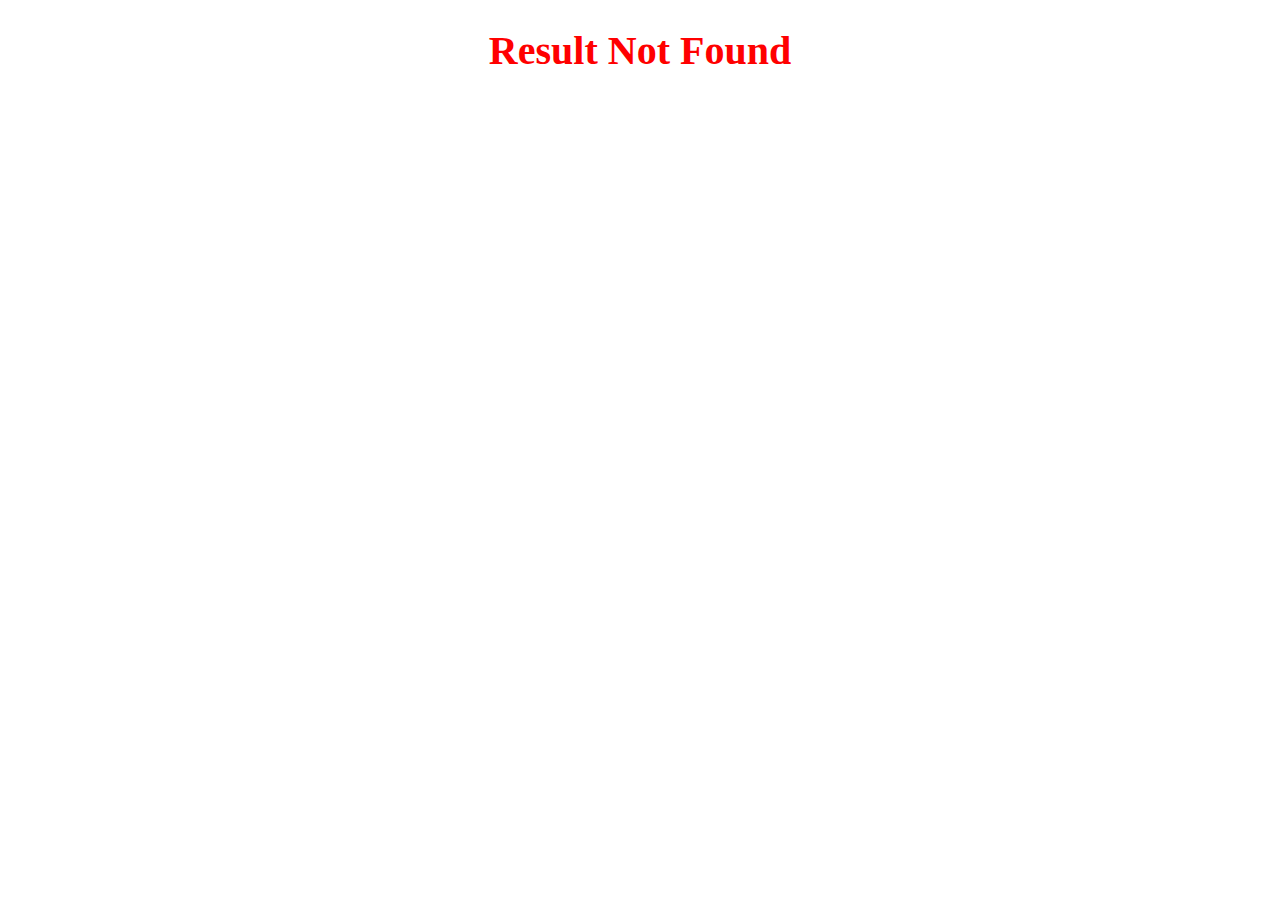
<file: Chap 1-5/index.html>
<!DOCTYPE html>
<html lang="en">
<head>
    <meta charset="UTF-8">
    <meta name="viewport" content="width=device-width, initial-scale=1.0">
    <title>Document</title>
</head>
<body>
    
 <style>
        
        h1{
        text-align: center;
        font-size: 40px;
        color: b;
        }
        
        
        table{
        background-color: rebeccapurple;
        color: green;
        text-align: center;
        width: 470px;
        }
        
        
        td{
        width: 470px;
        border: none;
        font-size: 20px;
        color: greenyellow;
        font-family: free-sans;
        }
        
        td:hover{
        border:4px solid rgb(130, 210, 221);
        }
        
        td:active{
        border:5px solid purple;
        }
        
        </style>
        <script>
        rollno=prompt("Enter Your Roll No","");
        stname=prompt("Enter Your Name","")
        english=prompt("Enter Your English Marks","");
        urdu=prompt("Enter Your Urdu Marks","");
        computer=prompt("Enter Your Computer Marks","");
        total=300;
        ob=eval(english)+eval(urdu)+eval(computer);
        per=ob*100/total;
        avg=ob/3;
        if(per>=33)
        {
        result="Pass";
        }
        else
        {
        result="Fail";
        }
        
        if(per>=90)
        {
        grade="A";
        }
        else if(per>=80)
        {
        grade="B";
        }
        else if(per>=70)
        {
        grade="C";
        }
        else
        {
        grade="D";
        }
        confirm=confirm("Are You Sure  !");
        </script>
        </head>
        <body>
        
        <script>
         if(confirm==true)
         {
        document.write("<h1>Result Card</h1><table align='center'><tr><td>Roll No</td><td>" +
         rollno + "</td></tr><tr><td>Name</td><td>" + stname + "</td></tr><tr><td>English</td><td>" +
         english + "</td></tr><tr><td>Urdu</td><td>" + urdu + "</td></tr><tr><td>Computer</td><td>" +
         computer + "</td></tr><tr><td>Total Marks</td><td>" + total + "</td></tr><tr><td>Obtained Marks</td><td>" + 
        ob + "</td></tr><tr><td>Percentage</td><td>" + per + "</td></tr><tr><td>Average Marks</td><td>" + 
        avg + "</td></tr><tr><td>Pass/Fail</td><td>" + result + "</td></tr><tr><td>Grade</td><td>" + 
        grade + "</td></tr></table>");
        }
        else
        {
        document.write("<h1 align='center'><font color='red'>Result Not Found</font></h1>");
        }
        </script>


</body>
<script src="app.js"></script>
</html>
</file>
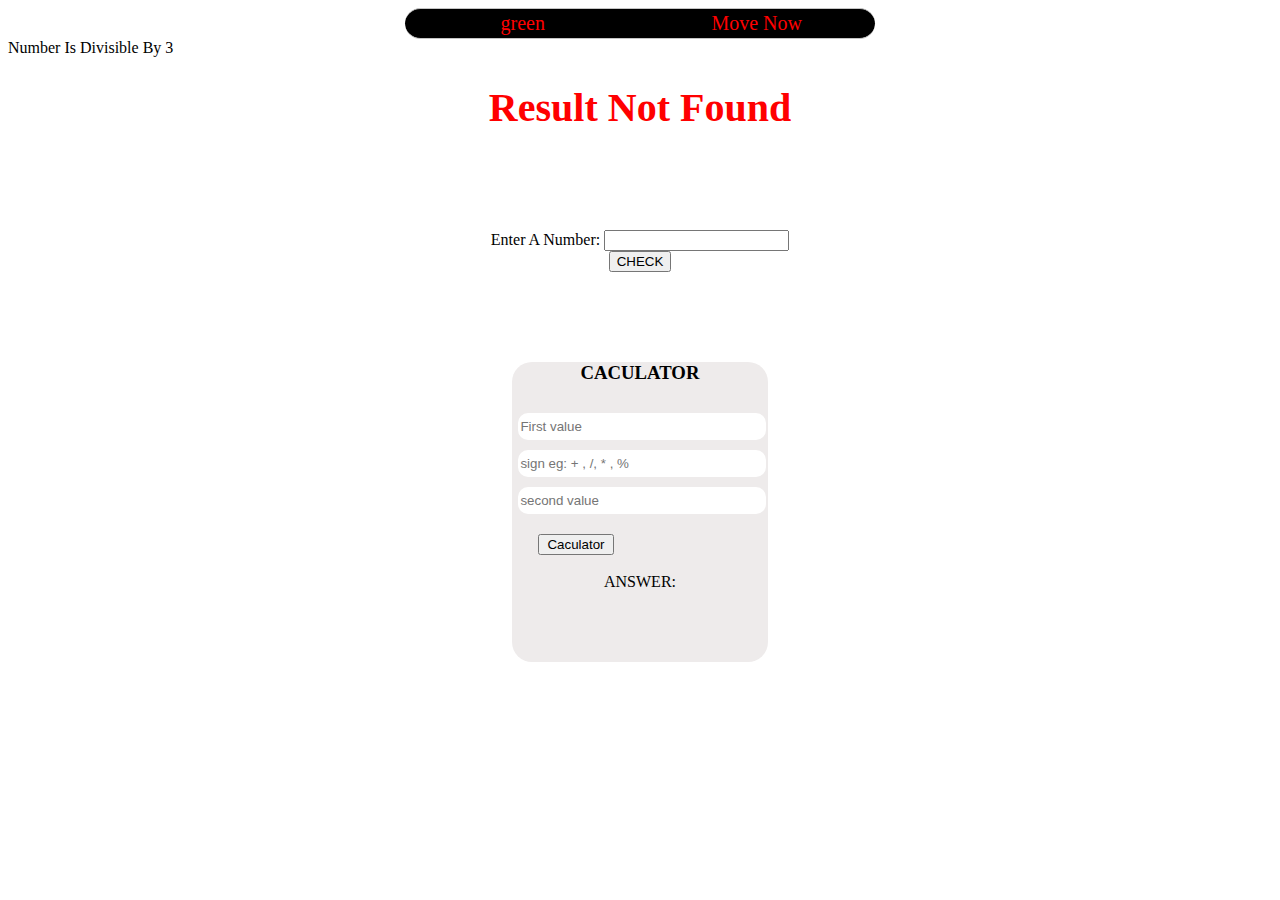
<file: Chap 10-11/index.html>
<!DOCTYPE html>
<html lang="en">

<head>
    <meta charset="UTF-8">
    <meta name="viewport" content="width=device-width, initial-scale=1.0">
    <title>Chapter 9-11 </title>
    <style>
        table {
            border-top: 1px solid rgb(197, 197, 197);
            border-bottom: 1px solid rgb(197, 197, 197);
            border-bottom-left-radius: 40px;
            border-bottom-right-radius: 40px;
            border-top-right-radius: 40px;
            border-top-left-radius: 40px;
        }



        h1 {
            text-align: center;
            font-size: 40px;
            color: red;
        }


        table {
            background-color: black;
            color: white;
            text-align: center;
            width: 470px;
        }


        td {
            width: 470px;
            border: none;
            font-size: 20px;
            color: red;
            font-family: free-sans;
        }

        td:hover {
            border-bottom: 1px solid rgb(212, 203, 203);
            border-bottom-left-radius: 40px;
            border-bottom-right-radius: 40px;
        }

        td:active {
            border: 5px solid purple;
        }

        .caculator {
            width: 20vw;
            height: 300px;
            background-color: rgb(238, 235, 235);
            margin: 0 auto;
            border-radius: 20px;
        }

        .caculator h3 {
            color: #000;
            text-align: center;

        }

        .caculator>input {
            width: 95%;
            margin: 0 auto;
            margin-top: 10px;
            margin-left: 2.5%;
            border: none;
            border-radius: 10px;
            height: 25px;
        }

        .caculator>button {
            cursor: pointer;
            width: 30%;
            margin-top: 20px;
            margin-left: 10%;
        }
    </style>

    <script src="app.js"></script>


</head>

<body>

    <script>
        rollno = prompt("Enter Your Roll No", "");
        stname = prompt("Enter Your Name", "")
        english = prompt("Enter Your English Marks", "");
        urdu = prompt("Enter Your Urdu Marks", "");
        computer = prompt("Enter Your Computer Marks", "");
        total = 300;
        ob = eval(english) + eval(urdu) + eval(computer);
        per = ob * 100 / total;
        avg = ob / 3;
        if (per >= 33) {
            result = "Pass";
        }
        else {
            result = "Fail";
        }

        if (per >= 90) {
            grade = "A";
        }
        else if (per >= 80) {
            grade = "B";
        }
        else if (per >= 70) {
            grade = "C";
        }
        else {
            grade = "D";
        }
        confirm = confirm("Are You Sure  !");
    </script>


    <script>

        if (confirm == true) {
            document.write("<h1>Marks Sheet</h1><table align='center'><tr><td>Roll No</td><td>" +
                rollno + "</td></tr><tr><td>Name</td><td>" + stname + "</td></tr><tr><td>English</td><td>" +
                english + "</td></tr><tr><td>Urdu</td><td>" + urdu + "</td></tr><tr><td>Computer</td><td>" +
                computer + "</td></tr><tr><td>Total Marks</td><td>" + total + "</td></tr><tr><td>Obtained Marks</td><td>" +
                ob + "</td></tr><tr><td>Percentage</td><td>" + per + "</td></tr><tr><td>Average Marks</td><td>" +
                avg + "</td></tr><tr><td>Pass/Fail</td><td>" + result + "</td></tr><tr><td>Grade</td><td>" +
                grade + "</td></tr></table>");
        }
        else {
            document.write("<h1 align='center'><font color='red'>Result Not Found</font></h1>");
        }
    </script>


    <br /><br /><br /><br />

    <center>
        Enter A Number: <input id="a"><br>
        <input type="button" onclick="check()" value="CHECK">
        </button>
    </center>


    <br /><br /><br /><br />


    <div class="caculator">
        <h3>CACULATOR</h3>
        <input id="First_value" type="number" placeholder="First value">
        <input id="sign" type="text" placeholder="sign eg: + , /, * , %">
        <input id="second_value" type="number" placeholder="second value">
        <button id="btn" onclick="caculate();">Caculator</button>
        <br>
        <br>
        <div style="text-align: center;"> ANSWER: <span id="answer"></span></div>
    </div>
</body>

</html>

<script>
    function caculate() {
        var First_value = document.getElementById("First_value").value;
        var sign = document.getElementById("sign").value;
        var second_value = document.getElementById("second_value").value;

        if (sign === '+') {

            var answer = +First_value + +second_value;
            document.getElementById("answer").innerHTML += answer;
        }

        else if (sign === '-') {
            var answer = First_value - second_value;
            document.getElementById("answer").innerHTML += answer;
        }

        else if (sign === '/') {
            var answer = First_value / second_value;
            document.getElementById("answer").innerHTML += answer;
        }

        else if (sign === '*') {
            var answer = First_value * second_value;
            document.getElementById("answer").innerHTML += answer;
        }

        else if (sign === '%') {
            var answer = First_value % second_value;
            document.getElementById("answer").innerHTML += answer;
        }

        else {
            document.getElementById("answer").innerHTML = 'Please use a valid arthmetic sign';
        }
    }
</script>
</file>
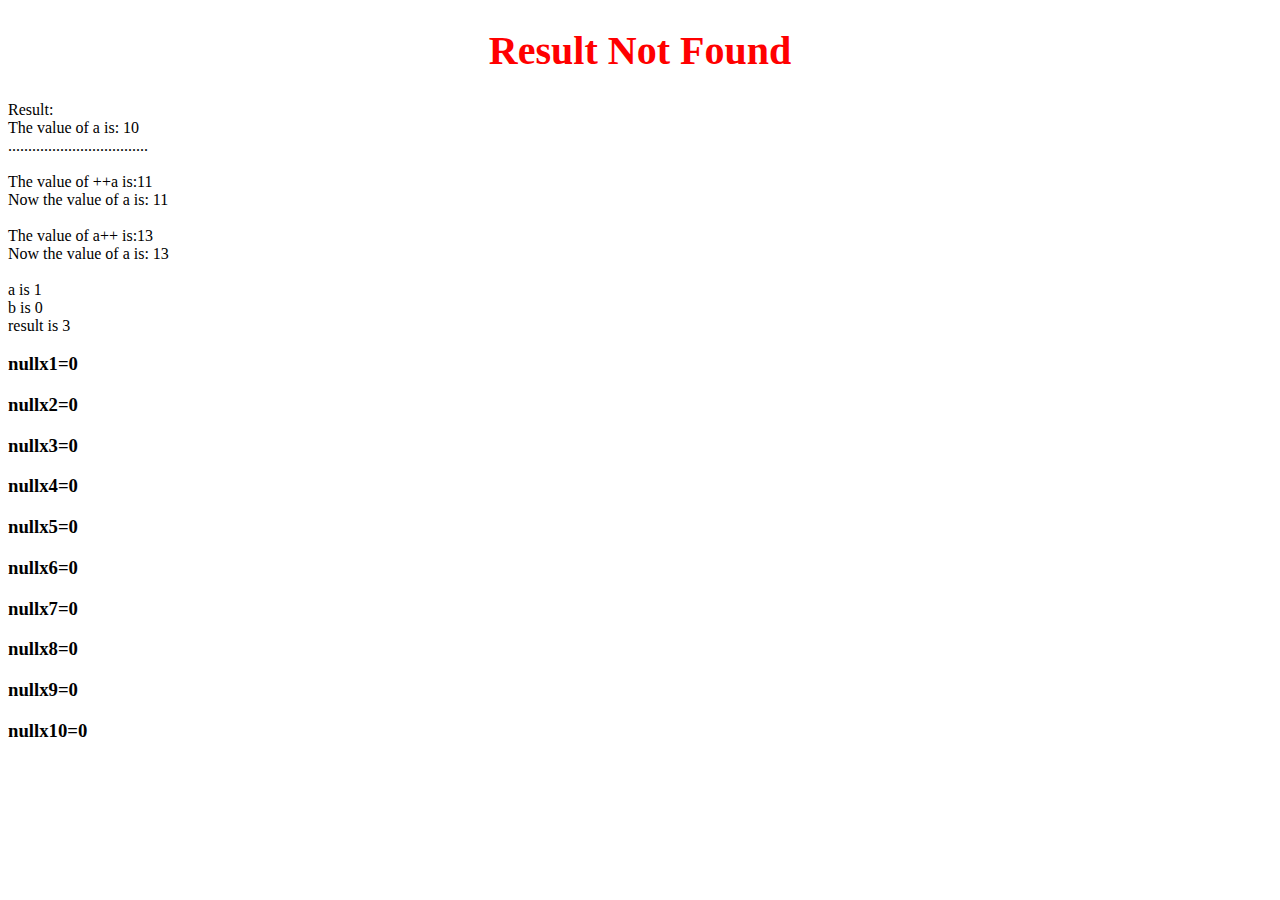
<file: Chap 6-9/index.html>
<!DOCTYPE html>
<html lang="en">
<head>
    <meta charset="UTF-8">
    <meta name="viewport" content="width=device-width, initial-scale=1.0">
    <title>Chap 6-9</title>
</head>
<body>
    
 <style>
        
        h1{
        text-align: center;
        font-size: 40px;
        color: b;
        }
        
        
        table{
        background-color: rebeccapurple;
        color: green;
        text-align: center;
        width: 470px;
        }
        
        
        td{
        width: 470px;
        border: none;
        font-size: 20px;
        color: greenyellow;
        font-family: free-sans;
        }
        
        td:hover{
        border:4px solid rgb(130, 210, 221);
        }
        
        td:active{
        border:5px solid purple;
        }
        
        </style>
        <script>
        rollno=prompt("Enter Your Roll No","");
        stname=prompt("Enter Your Name","")
        english=prompt("Enter Your English Marks","");
        urdu=prompt("Enter Your Urdu Marks","");
        computer=prompt("Enter Your Computer Marks","");
        total=300;
        ob=eval(english)+eval(urdu)+eval(computer);
        per=ob*100/total;
        avg=ob/3;
        if(per>=33)
        {
        result="Pass";
        }
        else
        {
        result="Fail";
        }
        
        if(per>=90)
        {
        grade="A";
        }
        else if(per>=80)
        {
        grade="B";
        }
        else if(per>=70)
        {
        grade="C";
        }
        else
        {
        grade="D";
        }
        confirm=confirm("Are You Sure  !");
        </script>
        </head>
        <body>
        
        <script>
         if(confirm==true)
         {
        document.write("<h1>Result Card</h1><table align='center'><tr><td>Roll No</td><td>" +
         rollno + "</td></tr><tr><td>Name</td><td>" + stname + "</td></tr><tr><td>English</td><td>" +
         english + "</td></tr><tr><td>Urdu</td><td>" + urdu + "</td></tr><tr><td>Computer</td><td>" +
         computer + "</td></tr><tr><td>Total Marks</td><td>" + total + "</td></tr><tr><td>Obtained Marks</td><td>" + 
        ob + "</td></tr><tr><td>Percentage</td><td>" + per + "</td></tr><tr><td>Average Marks</td><td>" + 
        avg + "</td></tr><tr><td>Pass/Fail</td><td>" + result + "</td></tr><tr><td>Grade</td><td>" + 
        grade + "</td></tr></table>");
        }
        else
        {
        document.write("<h1 align='center'><font color='red'>Result Not Found</font></h1>");
        }
        </script>


</body>
<script src="app.js"></script>
</html>
</file>
